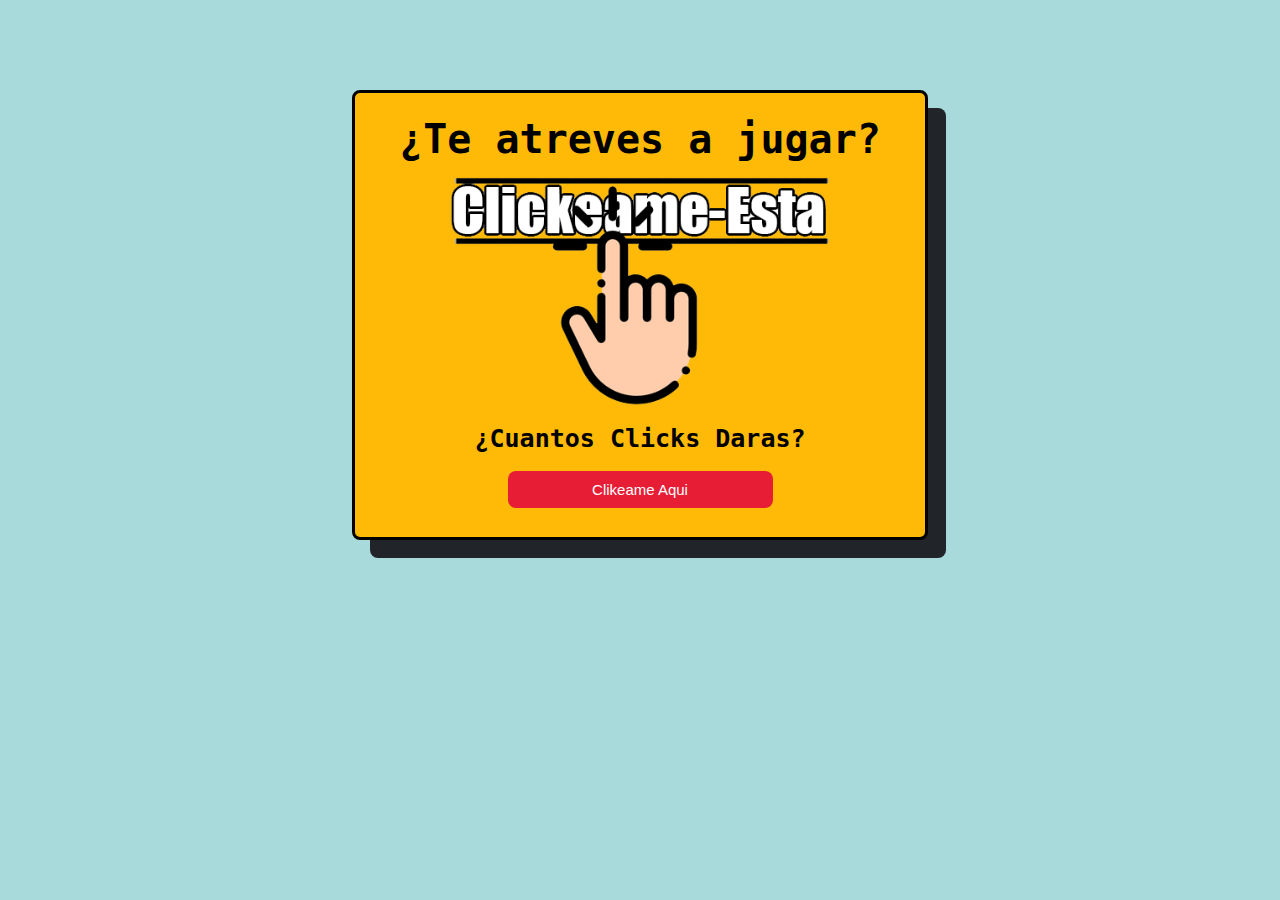
<file: index.html>
<!DOCTYPE html>
<html lang="es">

<head>
    <meta charset="UTF-8">
    <meta name="viewport" content="width=device-width, user-scalable=no">
    <link rel="icon" type="image/x-icon" href="img/favicon-32x32.png" />
    <link rel="stylesheet" type="text/css" href="CSS/estilos.css" />
    <link rel="stylesheet" type="text/css" href="CSS/Responsive/styles-index.css"/>
    <link rel="stylesheet" href="https://cdnjs.cloudflare.com/ajax/libs/animate.css/4.1.1/animate.min.css"/>
    <title>ClickeameEsta-Inicio</title>
</head>

<body>
    <div id="container">
        <header id="Headboard"></header>
        <div id="div_main">
            <div class="grid-item">
                <h1 id="Title_main" class="animate__animated animate__slideInDown" >¿Te atreves a jugar?</h1>
                <img id="Logo" class="animate__animated animate__flash"  src="img/Logo-Pagina2.png">
                <h3 id="title_second" class="animate__animated animate__slideInDown">¿Cuantos Clicks Daras?</h3>
                <a href="niveles.html">
                    <button type="button" id="Botn_Next" class="animate__animated animate__lightSpeedInRight">Clikeame Aqui</button>
                </a>
            </div>
        </div>
    </div>
</body>

</html>

<!-----https://www.enriquejros.com/efectos-imagenes-css/-->
</file>
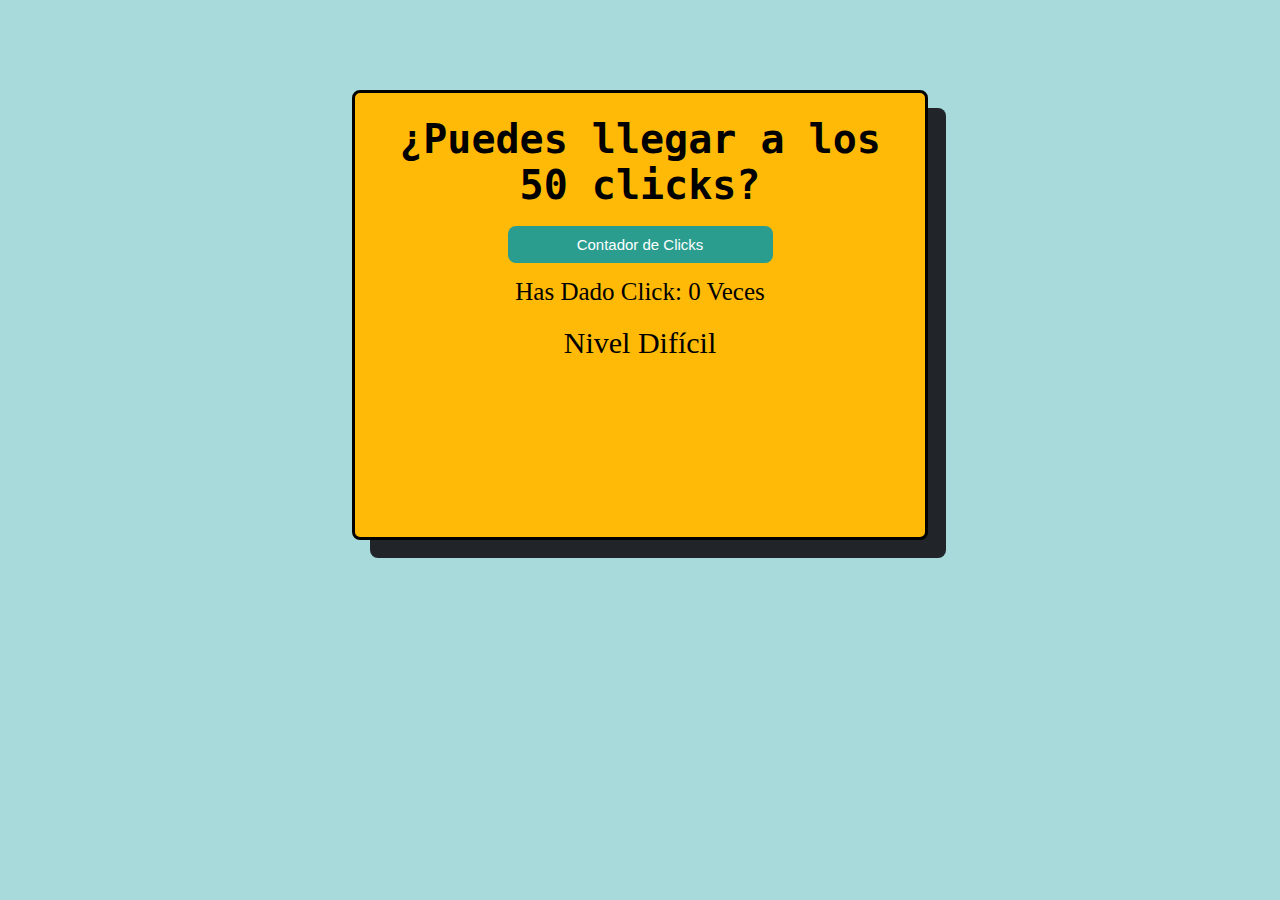
<file: Dificil.html>
<!DOCTYPE html>
<html lang="es">

<head>
    <meta charset="UTF-8">
    <meta name="viewport" content="width=device-width, user-scalable=no">
    <link rel="icon" type="image/x-icon" href="img/favicon-32x32.png" />
    <link rel="stylesheet" type="text/css" href="CSS/juegos.css" />
    <link rel="stylesheet" type="text/css" href="CSS/Responsive/games.css"/>
    <title>Clikeame-Esta-Difícil</title>
</head>

<body>
    <div id="container">
        <header id="cabecera"></header>
        <div id="div_principal">
            <div class="grid-item">
                <h1 id="Titulo">¿Puedes llegar a los 50 clicks?</h1>
                <button type="button" id="Boton_Click">Contador de Clicks</button>
                <p class="Resultado">Has Dado Click: <span class="resultado" id="Resu_division"></span></p>
                <div id="Mensaje_random">
                    <p id="parrafo"></p>
                </div>
            </div>
        </div>
    </div>
    <script src="JS/Dificil.js"></script>
</body>

</html>
</file>
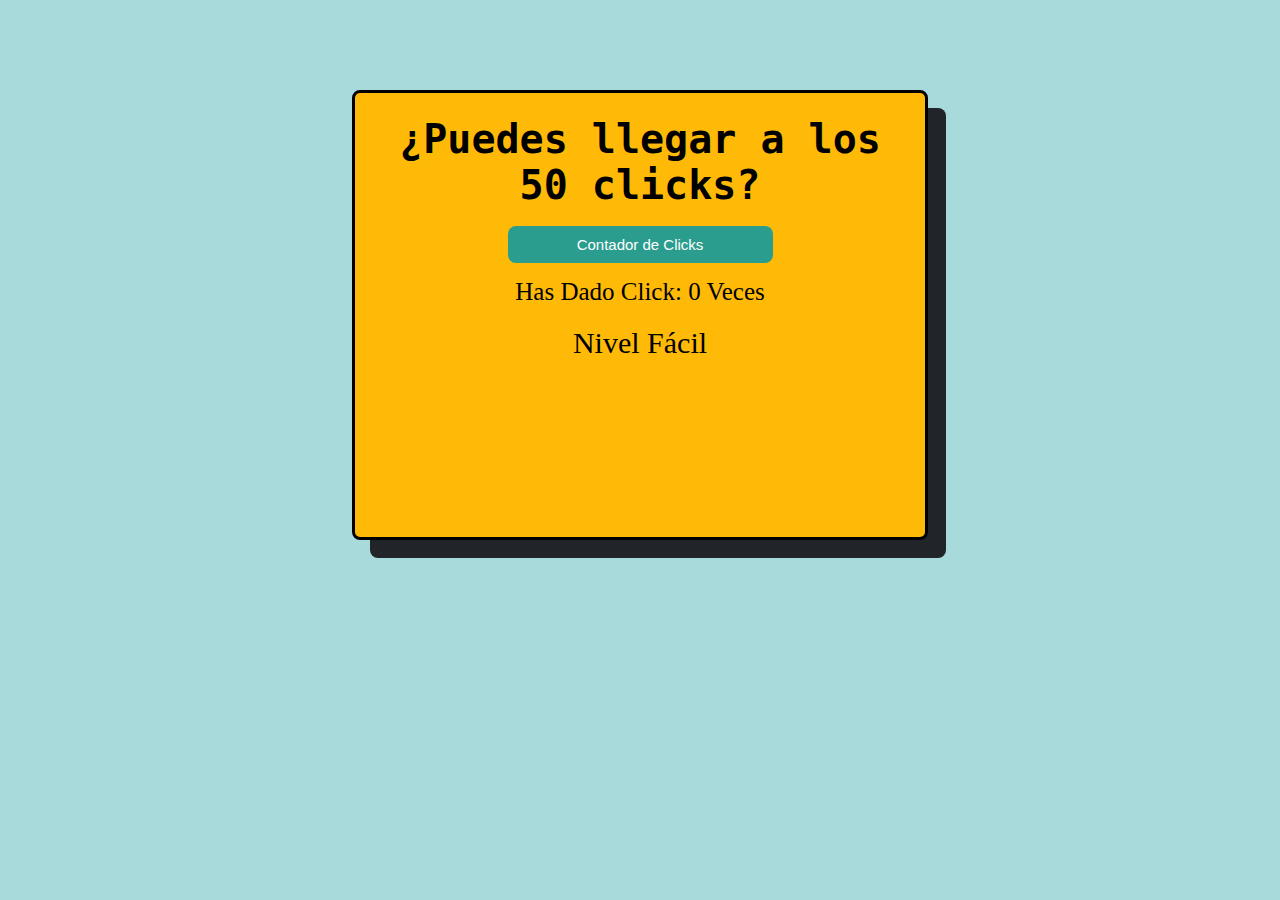
<file: juego.html>
<!DOCTYPE html>
<html lang="es">

<head>
    <meta charset="UTF-8">
    <meta name="viewport" content="width=device-width, user-scalable=no">
    <link rel="icon" type="image/x-icon" href="img/favicon-32x32.png" />
    <link rel="stylesheet" type="text/css" href="CSS/juegos.css" />
    <link rel="stylesheet" type="text/css" href="CSS/Responsive/games.css"/>
    <title>Clikeame-Esta-Fácil</title>
</head>

<body>
    <div id="container">
        <header id="cabecera"></header>
        <div id="div_principal">
            <div class="grid-item">
                <h1 id="Titulo">¿Puedes llegar a los 50 clicks?</h1>
                <button type="button" id="Boton_Click">Contador de Clicks</button>
                <p class="Resultado">Has Dado Click: <span class="resultado" id="Resu_division"></span></p>
                <div id="Mensaje_random">
                    <p id="parrafo"></p>
                </div>
                <!--------------------
                <div id="flecha">
                    <a href="index.html">
                        <img src="img/espalda.png" id="img_flecha" width="25px" height="25px">
                    </a>
                </div>
            -->
            </div>
        </div>
    </div>
    <script src="JS/Facil.js"></script>
</body>

</html>
</file>
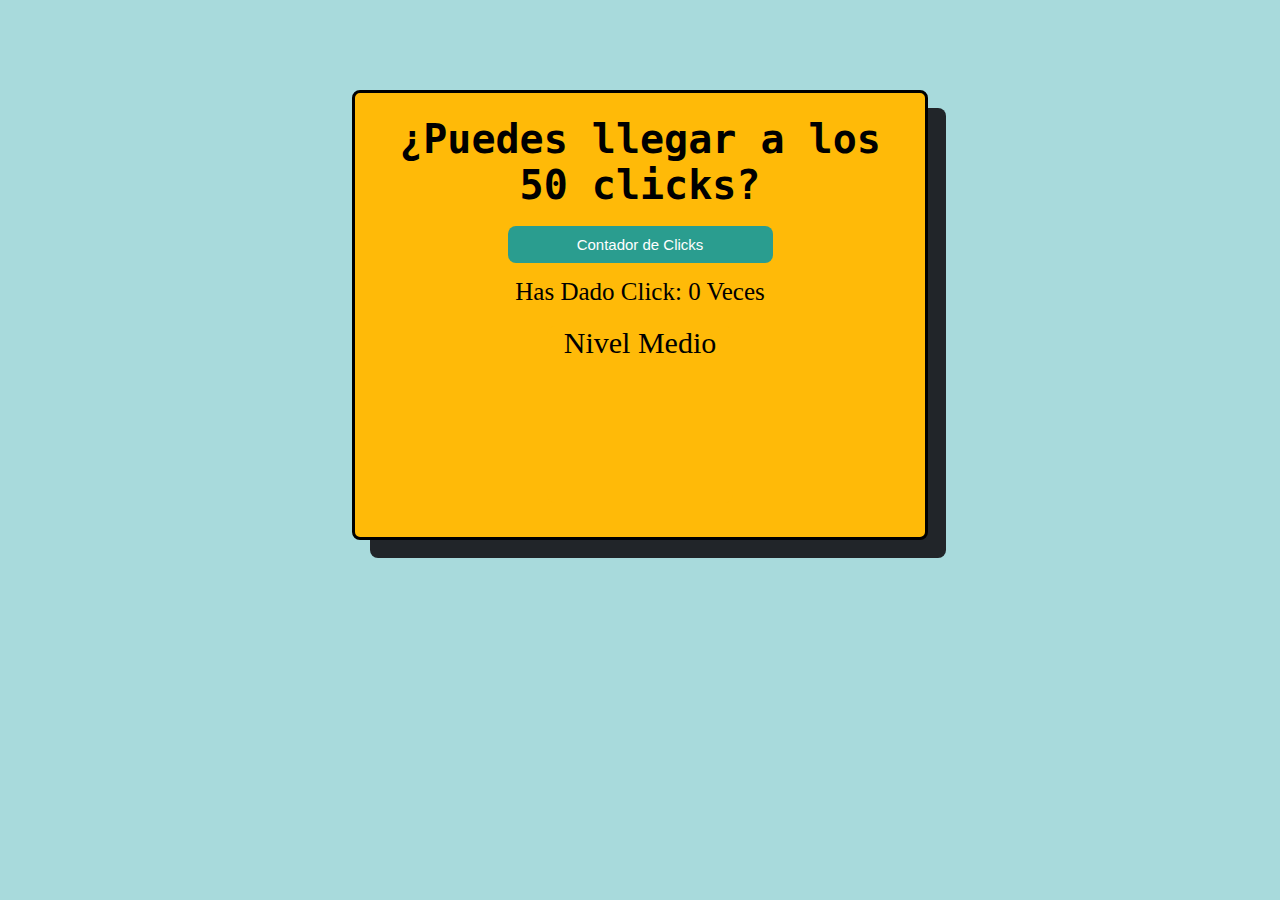
<file: Medio.html>
<!DOCTYPE html>
<html lang="es">

<head>
    <meta charset="UTF-8">
    <meta name="viewport" content="width=device-width, user-scalable=no">
    <link rel="icon" type="image/x-icon" href="img/favicon-32x32.png" />
    <link rel="stylesheet" type="text/css" href="CSS/juegos.css" />
    <link rel="stylesheet" type="text/css" href="CSS/Responsive/games.css"/>
    <title>Clikeame-Esta-Medio</title>
</head>

<body>
    <div id="container">
        <header id="cabecera"></header>
        <div id="div_principal">
            <div class="grid-item">
                <h1 id="Titulo">¿Puedes llegar a los 50 clicks?</h1>
                <button type="button" id="Boton_Click">Contador de Clicks</button>
                <p class="Resultado">Has Dado Click: <span class="resultado" id="Resu_division"></span></p>
                <div id="Mensaje_random">
                    <p id="parrafo"></p>
                </div>
            </div>
        </div>
    </div>
    <script src="JS/Medio.js"></script>
</body>

</html>
</file>
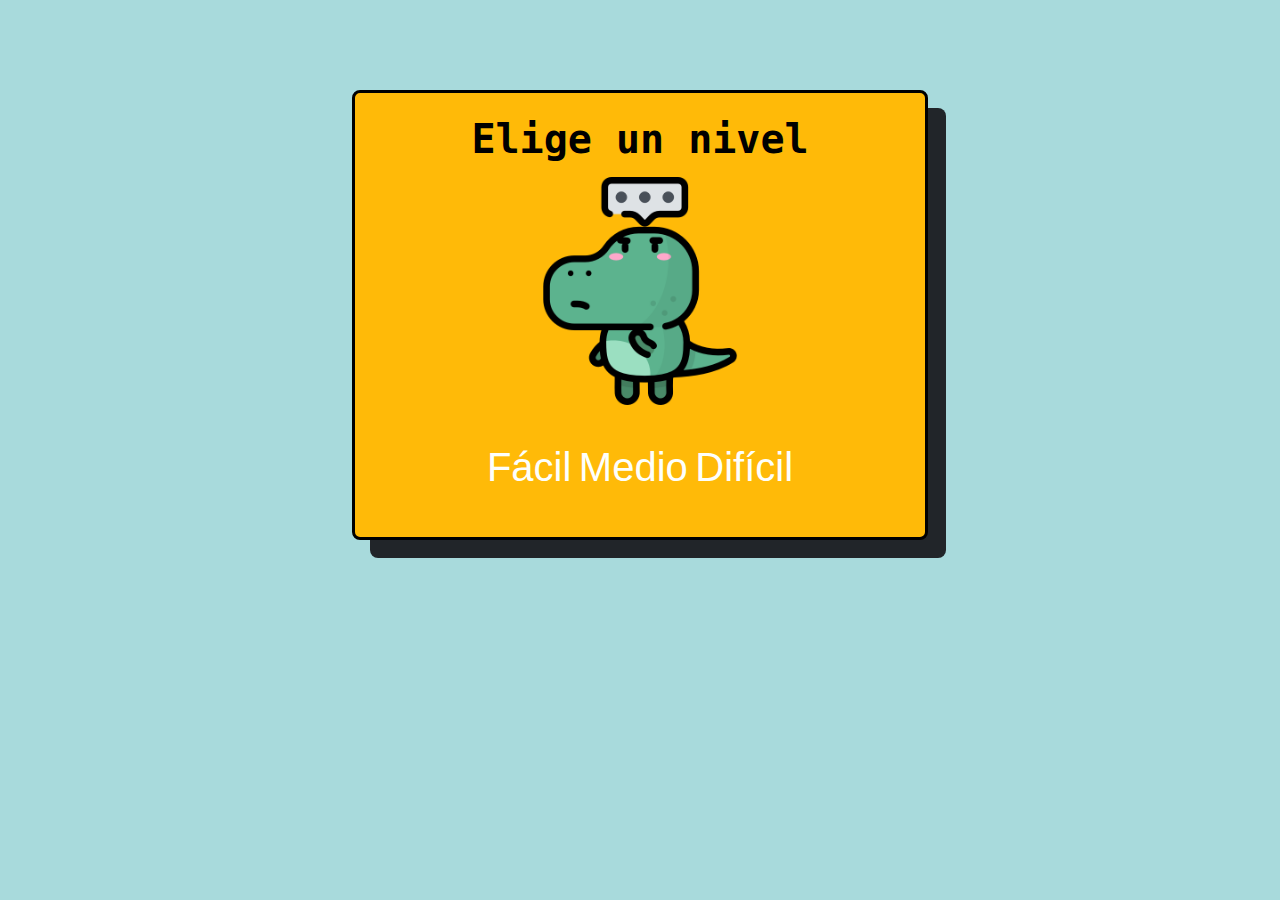
<file: niveles.html>
<!DOCTYPE html>
<html lang="es">

<head>
    <meta charset="UTF-8">
    <meta name="viewport" content="width=device-width, user-scalable=no">
    <link rel="icon" type="image/x-icon" href="img/favicon-32x32.png" />
    <link rel="stylesheet" type="text/css" href="CSS/niveles.css" />
    <link rel="stylesheet" type="text/css" href="CSS/Responsive/levels.css" />
    <link rel="stylesheet" href="https://cdnjs.cloudflare.com/ajax/libs/animate.css/4.1.1/animate.min.css"/>
    <title>ClickeameEsta-Niveles</title>
</head>

<body>
    <div id="container">
        <header id="Headboard"></header>
        <div id="div_main">
            <div class="grid-item">
                <h1 id="Title_main" class="animate__animated animate__flipInX">Elige un nivel</h1>
                <img id="Logo" class="animate__animated animate__flipInX" src="img/pensar.png">
                <div id="Box-Levels" class="animate__animated animate__flipInX">
                    <a href="juego.html" class="Levels">Fácil</a>
                    <a href="Medio.html" class="Levels">Medio</a>
                    <a href="Dificil.html" class="Levels">Difícil</a>
                </div>
            </div>
        </div>
    </div>
</body>

</html>
</file>
<file: CSS/estilos.css>
*{
    padding: 0px;
    margin: 0px;
    box-sizing: border-box;
}

body{
    background: #a8dadc;
}

#Headboard {
    width: 100%;
    height: 90px;
    margin: 0px auto;
}

.grid-item{
    padding: 20px;
    font-size: 30px;
    text-align: center;
 }

#div_main{
    width: 45%;
    height: 450px;
    background: #ffba08;
    margin: 0px auto;
    border: 3px solid black;
    border-radius: 8px;
    box-shadow: 18px 18px 0px #212529; 
    overflow: hidden;
}
#Logo{
 width: 380px;
 /*image-rendering: pixelated;*/
 margin-bottom: 15px;
}

img{
    display: block;
    text-align: center;
    margin: 0px auto;
       
}

#Logo:hover {filter: sepia(60%);}

#Title_main{
    font-size: 40px;
    padding-top: 3px;
    font-family: monospace;
    margin-bottom: 15px;
}

#Botn_Next{
    width: 50%;
    background: #e71d36;
    border: none;
    padding: 10px;
    font-size: 15px;
    cursor: pointer;
    border-radius: 8px;
    color: white;
}

#Botn_Next:hover{
    transition: all 0.5ms;
    background: #ce4257;
    color: white;
}

#title_second{
    font-size: 25px;
    padding-top: 3px;
    font-family: monospace;
    margin-bottom: 15px;
    color: black;
}
</file>
<file: CSS/Responsive/styles-index.css>
/*****************RESPONSIVE*******************/
@media (max-width: 575.98px) { 
    /* body{background: red;}*/
     
     #div_main{
         width: 90%;
         height: auto;
         background: #ffba08;
         margin: 0px auto;
         border: 3px solid black;
         border-radius: 8px;
         box-shadow: 5px 5px 0px #212529; 
         overflow: hidden;
     }
 
     #Logo{
         width: 90%;
         margin-bottom: 25px;
        }
 
        #Title_main{
         font-size: 33px;
         padding-top: 3px;
         font-family: monospace;
         margin-bottom: 25px;
     }
 
     #Botn_Next{
         width: 65%;
         background: #e71d36;
         border: none;
         padding: 10px;
         font-size: 15px;
         cursor: pointer;
         border-radius: 8px;
         color: white;
     }
     
     #Botn_Next:hover{
         transition: all 0.5ms;
         background: #ce4257;
         color: white;
     }
 
     #title_second{
         font-size: 25px;
         padding-top: 3px;
         font-family: monospace;
         margin-bottom: 30px;
         color: black;
     }
 
     #Headboard {
         width: 100%;
         height: 25px;
         margin: 0px auto;
     }
  }
 
 
 @media (min-width: 576px) and (max-width: 767.98px) { 
    /* body{background: green;}*/
     
     #div_main{
         width: 90%;
         height: 450px;
         background: #ffba08;
         margin: 0px auto;
         border: 3px solid black;
         border-radius: 8px;
         box-shadow: 5px 5px 0px #212529; 
         overflow: hidden;
     }
     #Headboard {
         width: 100%;
         height: 25px;
         margin: 0px auto;
     }
 }
 
 @media (min-width: 768px) and (max-width: 991.98px) { 
     /*body{background: yellow;}*/
 
     #div_main{
         width: 90%;
         height: 450px;
         background: #ffba08;
         margin: 0px auto;
         border: 3px solid black;
         border-radius: 8px;
         box-shadow: 5px 5px 0px #212529; 
         overflow: hidden;
     }
     #Headboard {
     width: 100%;
     height: 50px;
     margin: 0px auto;
     }
 
     
  }
 
 
 @media (min-width: 992px) and (max-width: 1199.98px) { 
    /* body{background: blue;}*/
     
     #div_main{
         width: 85%;
         height: 450px;
         background: #ffba08;
         margin: 0px auto;
         border: 3px solid black;
         border-radius: 8px;
         box-shadow: 5px 5px 0px #212529; 
         overflow: hidden;
     }
     
     #Headboard {
         width: 100%;
         height: 60px;
         margin: 0px auto;
     }
  }
 
 
 @media (min-width: 1200px) { 
     /*body{background: blueviolet;}*/
  }
 
  /*https://getbootstrap.com/docs/4.3/layout/overview/#responsive-breakpoints*/
</file>
<file: CSS/juegos.css>
*{
    padding: 0px;
    margin: 0px;
    box-sizing: border-box;
}

body{
    background: #a8dadc;
}

#cabecera {
    width: 100%;
    height: 90px;
    margin: 0px auto;
}

.grid-item{
    padding: 20px;
    font-size: 30px;
    text-align: center;
 }

 #div_principal{
    width: 45%;
    height: 450px;
    background: #ffba08;
    margin: 0px auto;
    border: 3px solid black;
    border-radius: 8px;
    box-shadow: 18px 18px 0px #212529; 
}

#Titulo{
    font-size: 40px;
    padding-top: 3px;
    font-family: monospace;
    margin-bottom: 15px;
}

#Boton_Click{
    width: 50%;
    background: #2a9d8f;
    border: none;
    padding: 10px;
    font-size: 15px;
    cursor: pointer;
    border-radius: 8px;
    color: white;
}

#Boton_Click:hover{
    transition: all 0.5ms;
    background: #06d6a0;
    color: white;
}

.Resultado{
    padding-top: 15px;
    text-align: center;
    font-size: 25px;
    margin-bottom: 15px;
}

#Mensaje_random{
    width: 35%;
    height: 177px;
    display: block;
    background: #ffba08;
    margin: auto;
    border-radius: 8px;
}

#Reinicio{
    width: 95%;
    background: #1d3557;
    border: none;
    padding: 10px;
    font-size: 15px;
    cursor: pointer;
    border-radius: 8px;
    color: white;
    margin-top: 30px;
}

#Reinicio:hover{
    transition: all 0.5ms;
    background: #457b9d;
    color: white;
}

#parrafo{
    margin-top: 20px;
}

#Game_Over{
    width: 95%;
    background: #d62828;
    border: none;
    padding: 10px;
    font-size: 15px;
    cursor: pointer;
    border-radius: 8px;
    color: white;
    margin-top: 15px; 
}

#Game_Over:hover{
    transition: all 0.5ms;
    background: #ef476f;
    color: white;
}

#End{
    width: 95%;
    background: #1d3557;
    border: none;
    padding: 10px;
    font-size: 15px;
    cursor: pointer;
    border-radius: 8px;
    color: white;
    margin-top: 30px;   
}

#End:hover{
    transition: all 0.5ms;
    background: #457b9d;
    color: white;
}

#generator{
    width: 85%;
}
</file>
<file: CSS/Responsive/games.css>
/**************************RESPONSIVE************************************************/

@media (max-width: 575.98px) { 
    /*body{background: red;}*/
    #div_principal{
        width: 90%;
        height: 450px;
        background: #ffba08;
        margin: 0px auto;
        border: 3px solid black;
        border-radius: 8px;
        box-shadow: 5px 5px 0px #212529; 
    }
    #Mensaje_random {
        width: 65%;
        height: 177px;
        display: block;
        background: #ffba08;
        margin: auto;
        border-radius: 8px;
        }
        #Titulo {
            font-size: 28px;
            padding-top: 3px;
            font-family: monospace;
            margin-bottom: 15px;
        }
        #generator {
            width: 50%;
        }

        #Boton_Click {
            width: 80%;
            background: #2a9d8f;
            border: none;
            padding: 10px;
            font-size: 15px;
            cursor: pointer;
            border-radius: 8px;
            color: white;
        }
        .Resultado{
            padding-top: 15px;
            text-align: center;
            font-size: 20px;
            margin-bottom: 15px;
        }

        #cabecera {
            width: 100%;
            height: 25px;
            margin: 0px auto;
        }

        #Mensaje_random {
            width: 100%;
            height: 177px;
            display: block;
            background: #ffba08;
            margin: auto;
            border-radius: 8px;
            font-size: 25px;
        }
 }


@media (min-width: 576px) and (max-width: 767.98px) { 
   /* body{background: green;}*/
    #div_principal{
        width: 85%;
        height: 450px;
        background: #ffba08;
        margin: 0px auto;
        border: 3px solid black;
        border-radius: 8px;
        box-shadow: 5px 5px 0px #212529; 
    }
    #cabecera {
        width: 100%;
        height: 65px;
        margin: 0px auto;
    }

    #Mensaje_random {
        width: 55%;
        height: 177px;
        display: block;
        background: #ffba08;
        margin: auto;
        border-radius: 8px;
    }
    #Titulo {
    font-size: 33px;
    padding-top: 3px;
    font-family: monospace;
    margin-bottom: 15px;
    }

    #generator {
        width: 75%;
    }
}

@media (min-width: 768px) and (max-width: 991.98px) { 
    /*body{background: yellow;}*/
    
    #div_principal{
        width: 90%;
        height: 450px;
        background: #ffba08;
        margin: 0px auto;
        border: 3px solid black;
        border-radius: 8px;
        box-shadow: 5px 5px 0px #212529; 
    }
    #cabecera {
        width: 100%;
        height: 40px;
        margin: 0px auto;
    }
    #Mensaje_random {
        width: 46%;
        height: 177px;
        display: block;
        background: #ffba08;
        margin: auto;
        border-radius: 8px;
    }
    #generator {
        width: 66%;
    }
 }


@media (min-width: 992px) and (max-width: 1199.98px) { 
   /* body{background: blue;}*/
    #div_principal {
        width: 90%;
        height: 450px;
        background: #ffba08;
        margin: 0px auto;
        border: 3px solid black;
        border-radius: 8px;
        box-shadow: 18px 18px 0px #212529;
    }
    #Boton_Click {
        width: 40%;
        background: #2a9d8f;
        border: none;
        padding: 10px;
        font-size: 15px;
        cursor: pointer;
        border-radius: 8px;
        color: white;
    }

    #generator {
        width: 75%;
    }
    
 }

@media (min-width: 1200px) { 
    /*body{background: blueviolet;}*/
 }
</file>
<file: CSS/niveles.css>
*{
    padding: 0px;
    margin: 0px;
    box-sizing: border-box;
}

body{
    background: #a8dadc;
}

#Headboard {
    width: 100%;
    height: 90px;
    margin: 0px auto;
}

.grid-item{
    padding: 20px;
    font-size: 30px;
    text-align: center;
 }

#div_main{
    width: 45%;
    height: 450px;
    background: #ffba08;
    margin: 0px auto;
    border: 3px solid black;
    border-radius: 8px;
    box-shadow: 18px 18px 0px #212529; 
}
#Logo{
 width: 228px;
 /*image-rendering: pixelated;*/
 margin-bottom: 15px;
}

img{
    display: block;
    text-align: center;
    margin: 0px auto;
       
}

#Title_main{
    font-size: 40px;
    padding-top: 3px;
    font-family: monospace;
    margin-bottom: 15px;
}

#title_second{
    font-size: 25px;
    padding-top: 3px;
    font-family: monospace;
    margin-bottom: 15px;
    color: black;
}

#Box-Levels{
    margin-top: 40px;
}


.Levels{
    text-decoration: none;
    color: #fdfffc;
    font-size: 40px;
    font-family: Arial, Helvetica, sans-serif;
}

.Levels:hover{
    color: #2b2d42;
}
</file>
<file: CSS/Responsive/levels.css>
/***********RESPONSIVE*************/

@media (max-width: 575.98px) { 
    /*body{background: red;}*/
    
    #div_main{
       width: 90%;
       height: auto;
       background: #ffba08;
       margin: 0px auto;
       border: 3px solid black;
       border-radius: 8px;
       box-shadow: 5px 5px 0px #212529; 
   }
   #Logo{
       width: 60%;
       margin-bottom: 25px;
      }

      #Title_main{
       font-size: 35px;
       padding-top: 3px;
       font-family: monospace;
       margin-bottom: 25px;
   }

   .Levels{
       text-decoration: none;
       color: #fdfffc;
       font-size: 28px;
       font-family: Arial, Helvetica, sans-serif;
   }
   
   .Levels:hover{
       color: #2b2d42;
   }

   #Headboard {
       width: 100%;
       height: 25px;
       margin: 0px auto;
   }
 }


@media (min-width: 576px) and (max-width: 767.98px) { 
   /* body{background: green;}*/
   
    #div_main{
       width: 85%;
       height: 450px;
       background: #ffba08;
       margin: 0px auto;
       border: 3px solid black;
       border-radius: 8px;
       box-shadow: 5px 5px 0px #212529; 
   }

   .Levels{
       font-family: Arial, Helvetica, sans-serif;
   }

   #Headboard {
       width: 100%;
       height: 25px;
       margin: 0px auto;
   }
    
}

@media (min-width: 768px) and (max-width: 991.98px) { 
    /*body{background: yellow;}*/
    
    #div_main{
       width: 90%;
       height: 450px;
       background: #ffba08;
       margin: 0px auto;
       border: 3px solid black;
       border-radius: 8px;
       box-shadow: 5px 5px 0px #212529; 
   }

   .Levels{
       font-family: Arial, Helvetica, sans-serif;
   }

   #Headboard {
       width: 100%;
       height: 50px;
       margin: 0px auto;
       }
 }


@media (min-width: 992px) and (max-width: 1199.98px) { 
    /*body{background: blue;}*/
  
    #div_main{
       width: 85%;
       height: 450px;
       background: #ffba08;
       margin: 0px auto;
       border: 3px solid black;
       border-radius: 8px;
       box-shadow: 5px 5px 0px #212529; 
   }

   .Levels{
       font-family: Arial, Helvetica, sans-serif;
   }

   #Headboard {
       width: 100%;
       height: 60px;
       margin: 0px auto;
   }
 }


@media (min-width: 1200px) { 
    /*body{background: blueviolet;}*/
    .Levels{
       font-family: Arial, Helvetica, sans-serif;
   }
 }
</file>
